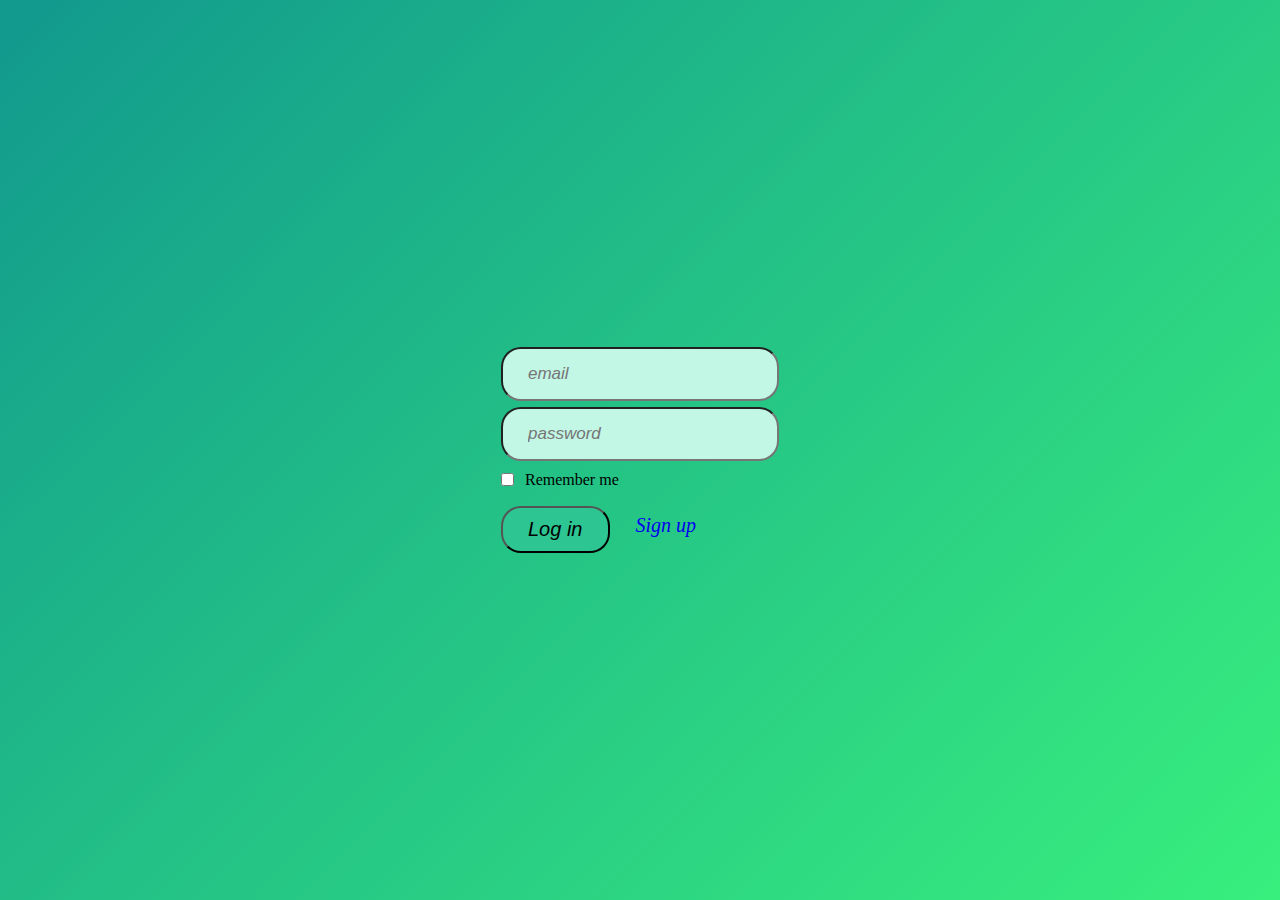
<file: signup.html>
<!DOCTYPE html>
<html lang="en">
    <head>
    <meta charset="UTF-8">
    <meta name="viewport" content="width=device-width, initial-scale=1.0">
    <title>Log in</title>
    <link rel="stylesheet" href="singup.css">
    </head>

    <body>

    <form action="" >
        <div>
            <input type="email" placeholder="email" required >
            <input type="password" placeholder="password" required>
        </div>
        <div>
            <label for="check" style="display: flex; align-items: center;gap:5px">
            <input id="check" type="checkbox">
                Remember me
        </div>

            </label>
            <div class="buttons">
                <input class="send" type="submit" value="Log in">

                <a href="signup.html">Sign up</a>

            </div>
           

      
    </form>
    
    </body>

   
    
</html>
</file>
<file: singup.css>
body {
    display: flex;
    justify-content: center;
    align-items: center;
    height: 100vh;
    margin: 0;
    background: linear-gradient(135deg, #11998e, #38ef7d);

}
input {
    display: flex;
    flex-direction: column;
    padding: 15px 25px;
    margin: 6px;
    font-style: italic;
    border-radius: 20px;
    background-color: rgb(194, 246, 229);
    font-size: 17px;

    &:focus {
        background-color: rgb(255, 255, 255);
        transition: 0.5s;
    }
}
.send {
    margin-top: 14px;
    font-style: italic;
    color: rgb(0, 0, 0);
    background-color: #2dc592;
    padding: 10px 25px;
    cursor: pointer;
    font-size: 20px;
}
.buttons {
    display: flex;
    align-items: center;
}
.buttons a {
    padding: 20px;
    font-size: 20px;
    text-decoration: none;
    font-style: italic;
}
</file>
